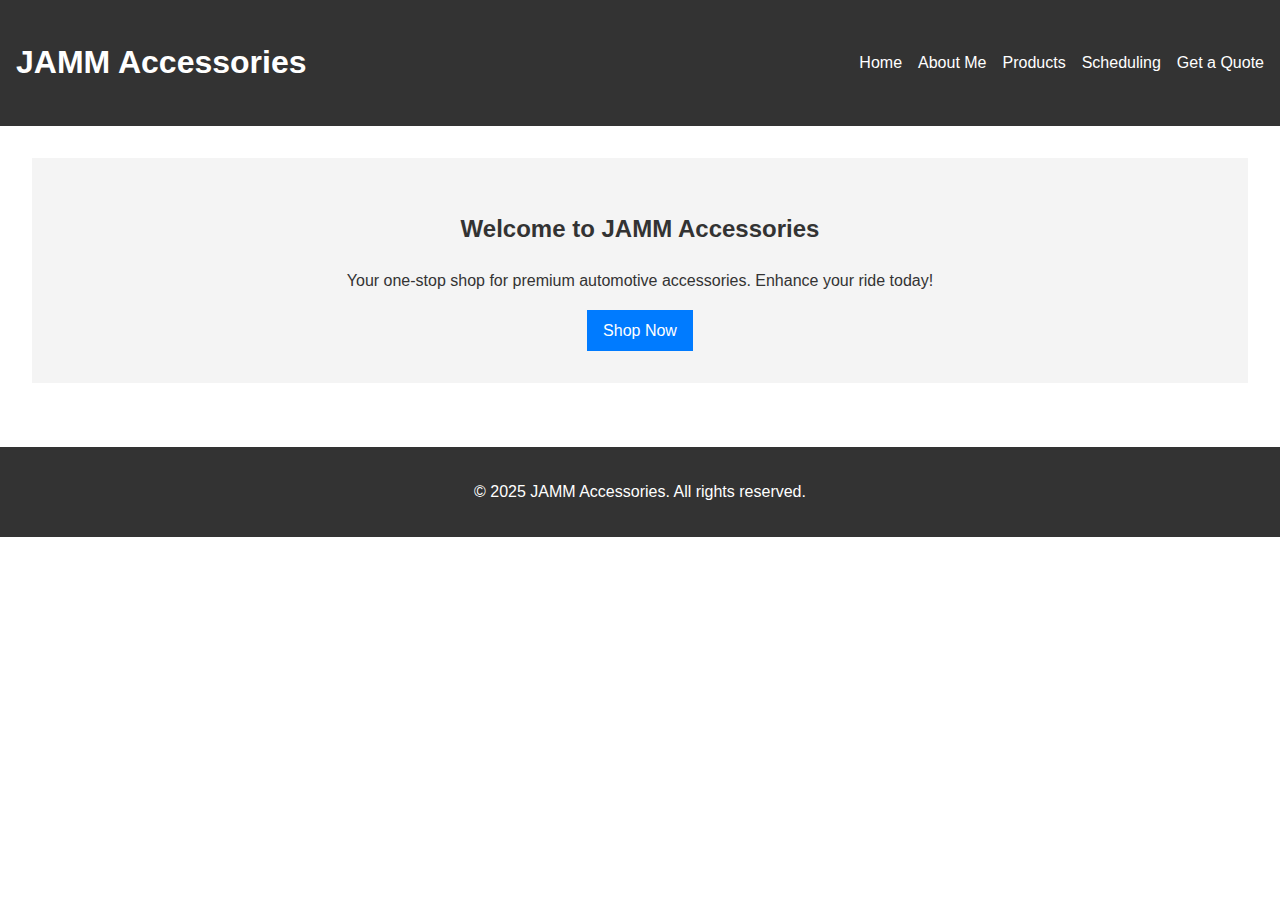
<file: index.html>
<!DOCTYPE html>
<html lang="en">
<head>
    <meta charset="UTF-8">
    <meta name="viewport" content="width=device-width, initial-scale=1.0">
    <title>JAMM Accessories - Home</title>
    <link rel="stylesheet" href="styles.css">
</head>
<body>
    <header>
        <nav>
            <h1>JAMM Accessories</h1>
            <ul>
                <li><a href="index.html">Home</a></li>
                <li><a href="about.html">About Me</a></li>
                <li><a href="products.html">Products</a></li>
                <li><a href="scheduling.html">Scheduling</a></li>
                <li><a href="quote.html">Get a Quote</a></li>
            </ul>
        </nav>
    </header>
    <main>
        <section class="hero">
            <h2>Welcome to JAMM Accessories</h2>
            <p>Your one-stop shop for premium automotive accessories. Enhance your ride today!</p>
            <a href="products.html" class="btn">Shop Now</a>
        </section>
    </main>
    <footer>
        <p>&copy; 2025 JAMM Accessories. All rights reserved.</p>
    </footer>
    <script src="script.js"></script>
</body>
</html>
</file>
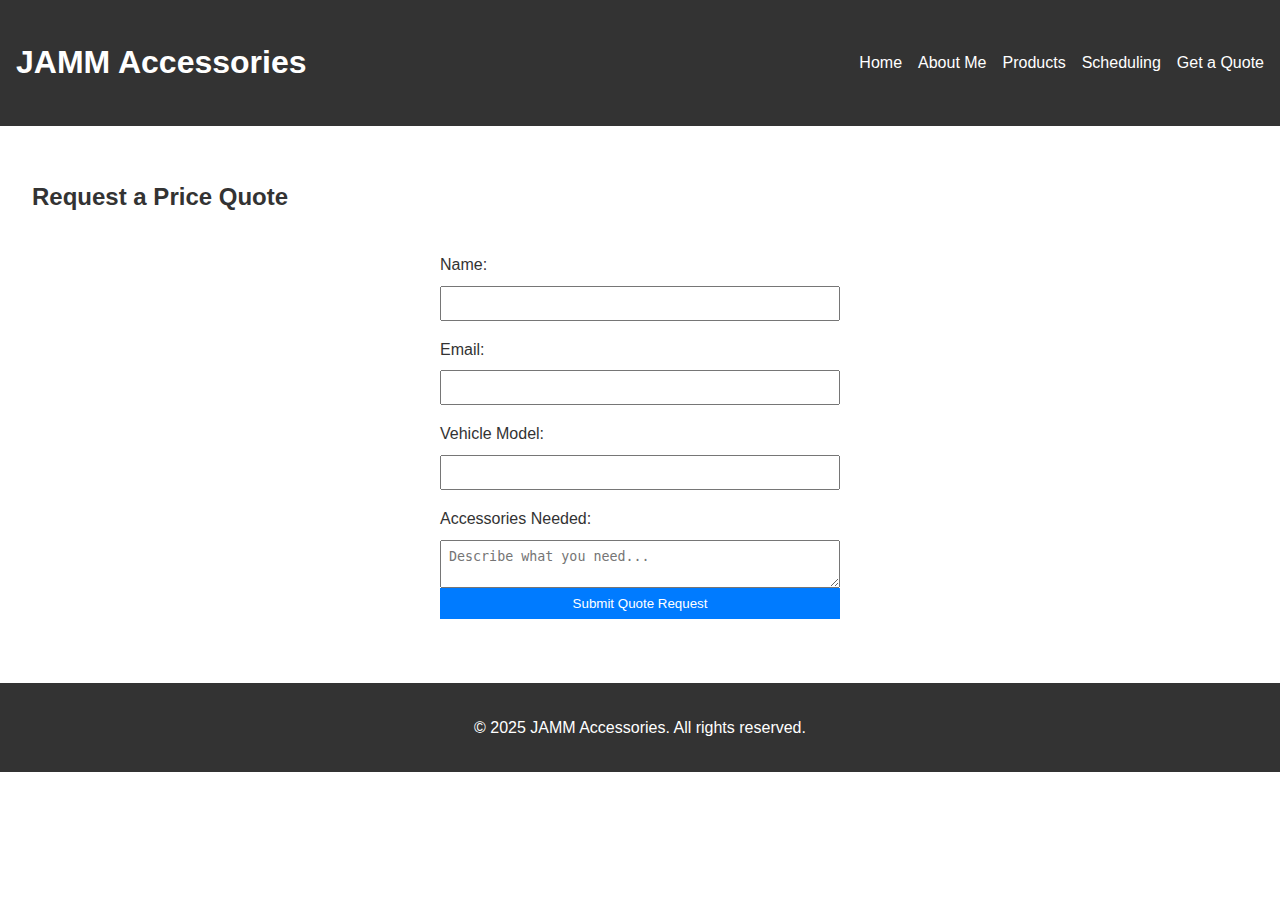
<file: quote.html>
<!DOCTYPE html>
<html lang="en">
<head>
    <meta charset="UTF-8">
    <meta name="viewport" content="width=device-width, initial-scale=1.0">
    <title>Get a Quote - JAMM Accessories</title>
    <link rel="stylesheet" href="styles.css">
</head>
<body>
    <header>
        <nav>
            <h1>JAMM Accessories</h1>
            <ul>
                <li><a href="index.html">Home</a></li>
                <li><a href="about.html">About Me</a></li>
                <li><a href="products.html">Products</a></li>
                <li><a href="scheduling.html">Scheduling</a></li>
                <li><a href="quote.html">Get a Quote</a></li>
            </ul>
        </nav>
    </header>
    <main>
        <section class="quote">
            <h2>Request a Price Quote</h2>
            <form id="quoteForm">
                <label for="name">Name:</label>
                <input type="text" id="name" required>
                <label for="email">Email:</label>
                <input type="email" id="email" required>
                <label for="vehicle">Vehicle Model:</label>
                <input type="text" id="vehicle" required>
                <label for="accessories">Accessories Needed:</label>
                <textarea id="accessories" placeholder="Describe what you need..." required></textarea>
                <button type="submit" class="btn">Submit Quote Request</button>
            </form>
        </section>
    </main>
    <footer>
        <p>&copy; 2025 JAMM Accessories. All rights reserved.</p>
    </footer>
    <script src="script.js"></script>
</body>
</html>
</file>
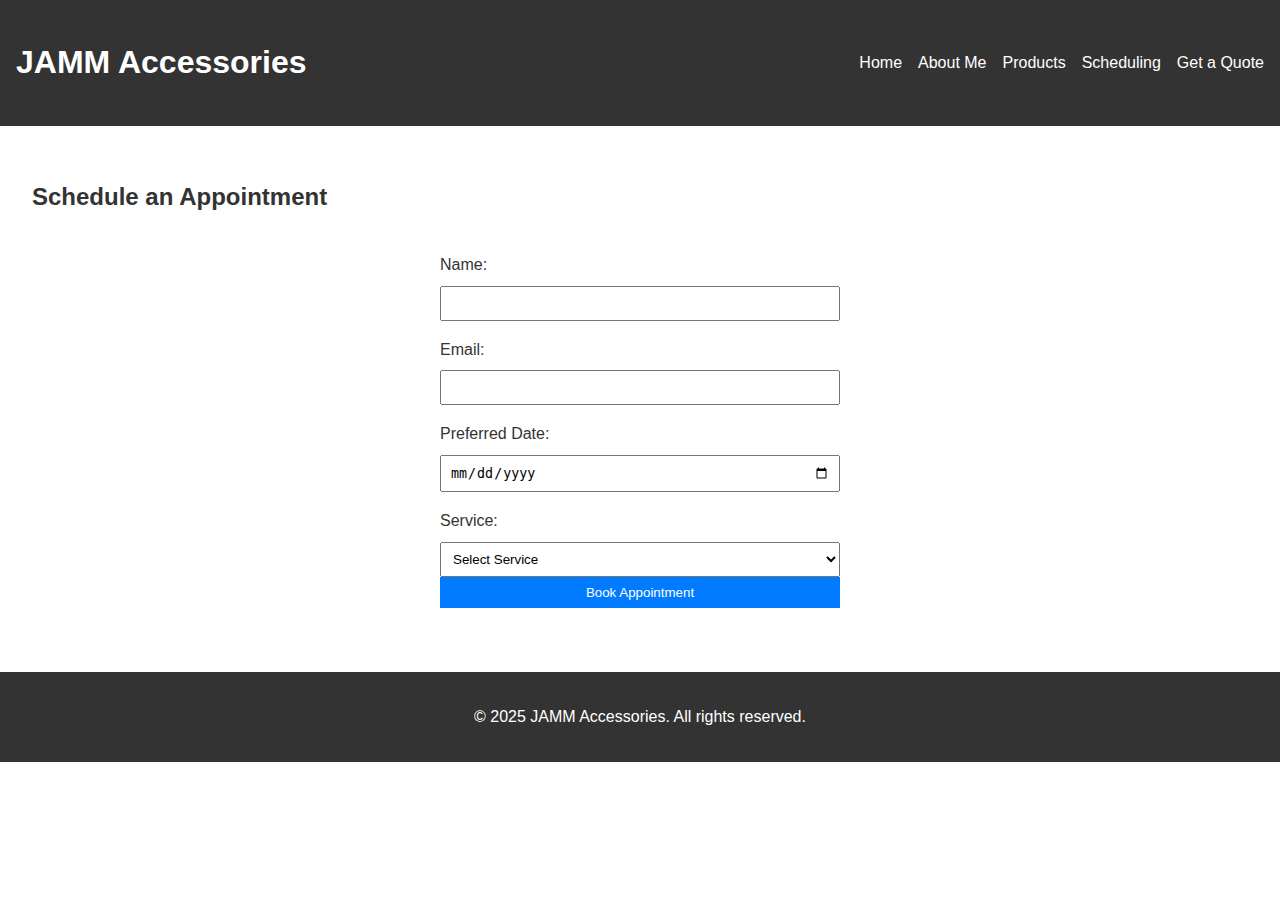
<file: scheduling.html>
<!DOCTYPE html>
<html lang="en">
<head>
    <meta charset="UTF-8">
    <meta name="viewport" content="width=device-width, initial-scale=1.0">
    <title>Scheduling - JAMM Accessories</title>
    <link rel="stylesheet" href="styles.css">
</head>
<body>
    <header>
        <nav>
            <h1>JAMM Accessories</h1>
            <ul>
                <li><a href="index.html">Home</a></li>
                <li><a href="about.html">About Me</a></li>
                <li><a href="products.html">Products</a></li>
                <li><a href="scheduling.html">Scheduling</a></li>
                <li><a href="quote.html">Get a Quote</a></li>
            </ul>
        </nav>
    </header>
    <main>
        <section class="scheduling">
            <h2>Schedule an Appointment</h2>
            <form id="scheduleForm">
                <label for="name">Name:</label>
                <input type="text" id="name" required>
                <label for="email">Email:</label>
                <input type="email" id="email" required>
                <label for="date">Preferred Date:</label>
                <input type="date" id="date" required>
                <label for="service">Service:</label>
                <select id="service" required>
                    <option value="">Select Service</option>
                    <option value="installation">Accessory Installation</option>
                    <option value="consultation">Consultation</option>
                    <option value="repair">Repair</option>
                </select>
                <button type="submit" class="btn">Book Appointment</button>
            </form>
        </section>
    </main>
    <footer>
        <p>&copy; 2025 JAMM Accessories. All rights reserved.</p>
    </footer>
    <script src="script.js"></script>
</body>
</html>
</file>
<file: styles.css>
body {
    font-family: Arial, sans-serif;
    margin: 0;
    padding: 0;
    line-height: 1.6;
    color: #333;
}

header {
    background: #333;
    color: #fff;
    padding: 1rem;
}

nav {
    display: flex;
    justify-content: space-between;
    align-items: center;
}

nav ul {
    list-style: none;
    display: flex;
    gap: 1rem;
}

nav a {
    color: #fff;
    text-decoration: none;
}

main {
    padding: 2rem;
}

.hero {
    text-align: center;
    background: #f4f4f4;
    padding: 2rem;
}

.btn {
    background: #007bff;
    color: #fff;
    padding: 0.5rem 1rem;
    border: none;
    cursor: pointer;
    text-decoration: none;
    display: inline-block;
}

.btn:hover {
    background: #0056b3;
}

.about {
    text-align: center;
}

.about-img {
    width: 300px;
    height: auto;
    margin: 1rem 0;
}

.products {
    text-align: center;
}

.product-grid {
    display: grid;
    grid-template-columns: repeat(auto-fit, minmax(250px, 1fr));
    gap: 1rem;
    margin-top: 2rem;
}

.product {
    border: 1px solid #ddd;
    padding: 1rem;
    text-align: center;
}

.product img {
    width: 100%;
    height: auto;
}

form {
    max-width: 400px;
    margin: 0 auto;
    display: flex;
    flex-direction: column;
}

form label {
    margin-top: 1rem;
}

form input, form select, form textarea {
    padding: 0.5rem;
    margin-top: 0.5rem;
}

footer {
    text-align: center;
    background: #333;
    color: #fff;
    padding: 1rem;
    margin-top: 2rem;
}

@media (max-width: 768px) {
    nav ul {
        flex-direction: column;
    }
    .product-grid {
        grid-template-columns: 1fr;
    }
}
</file>
